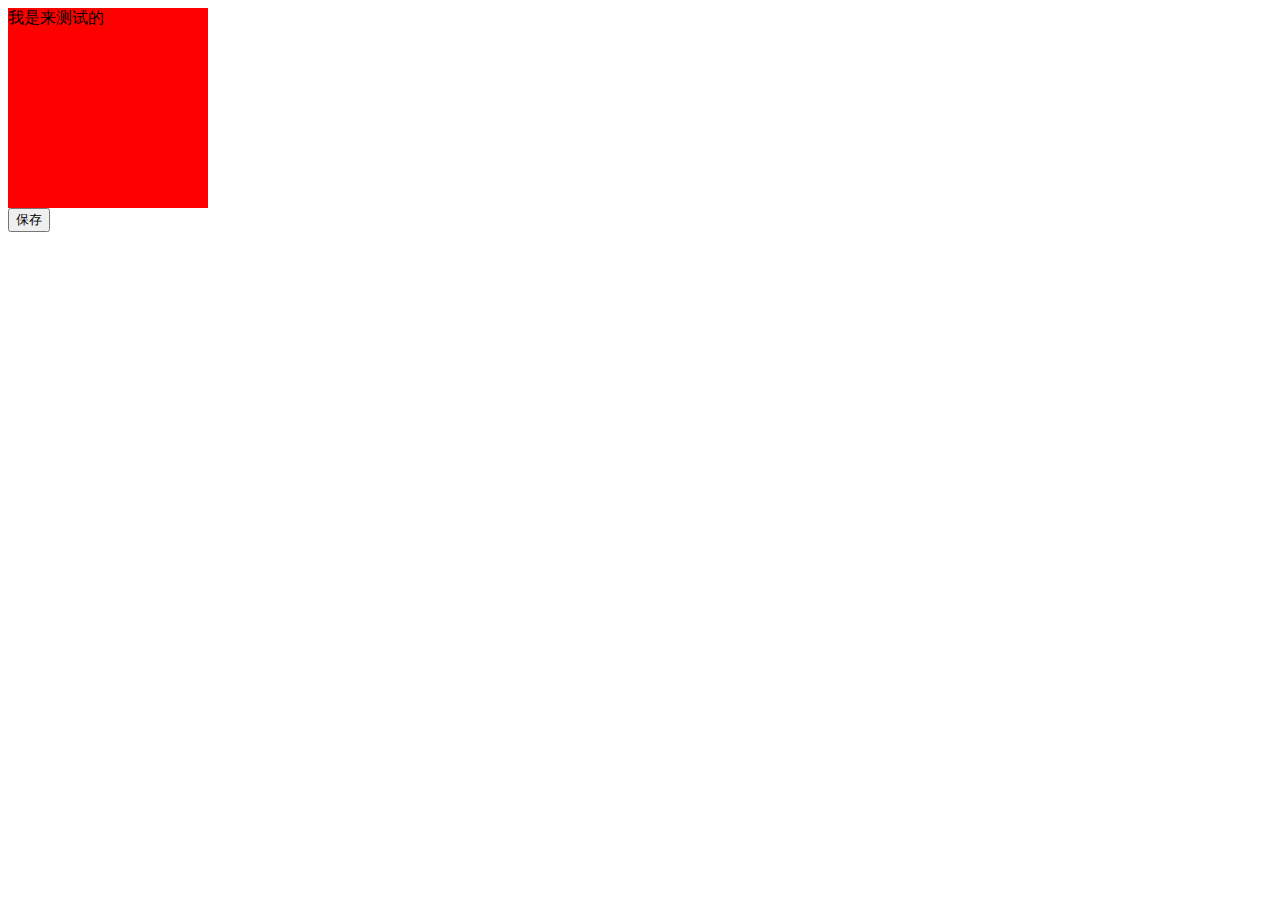
<file: html2canvas2png.html>
<!DOCTYPE html>
<html lang="en">
<head>
    <meta charset="UTF-8">
    <title>Title</title>
    <style>
        #id-dudu {
            width: 200px;
            height: 200px;
            background-color: red;
        }
    </style>
    <script src="https://html2canvas.hertzen.com/dist/html2canvas.min.js"></script>
</head>
<body>
<div id="id-p">
    <div id="id-dudu">我是来测试的</div>
</div>
<!--<a id="id-d" href="#">保存</a>-->
<button id="id-d" onclick="handleSave(this)">保存</button>
<script>
    const _e = document.querySelector.bind(document)

    const handleSave = (e) => {
        saveAs()
    }

    const saveAs = () => {
        // 将 canvs 保存为图片
        const canvasElement = _e('#id-p').querySelector('canvas')
        const fileType = 'image/png'
        const imgURL = canvasElement.toDataURL()
        _e('#id-d').href = imgURL
        const dlLink = document.createElement('a');
        dlLink.download = '测试图' // filename
        dlLink.href = imgURL;
        dlLink.dataset.downloadurl = [fileType, dlLink.download, dlLink.href].join(':');
        document.body.appendChild(dlLink);
        dlLink.click();
        document.body.removeChild(dlLink);
    }

    window.onload = () => {
        html2canvas(_e('#id-dudu')).then(function(canvas) {
            // 隐藏 dom
            _e('#id-dudu').style.display = 'none'
            // 插入 canvas
            _e('#id-p').appendChild(canvas);

        });
    }
</script>
</body>
</html>
</file>
